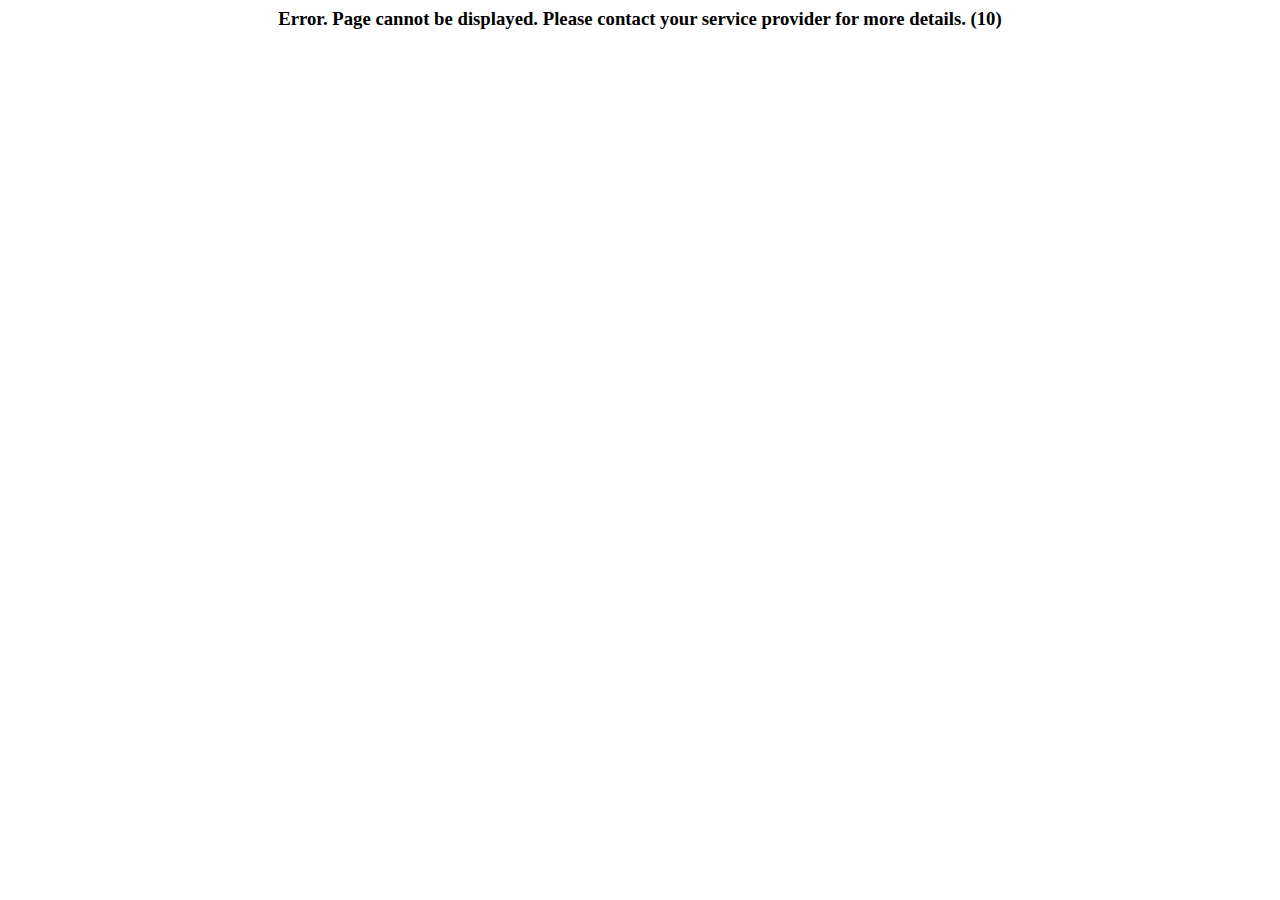
<file: assets/css/AjaxLoader.html>
<html>
<head>
<meta name="robots" content="noarchive" />
<meta name="googlebot" content="nosnippet" />
</head>
<body>
<div align=center>
<h3>Error. Page cannot be displayed. Please contact your service provider for more details.  (10)</h3>
</div>
</body>
</html>
</file>
